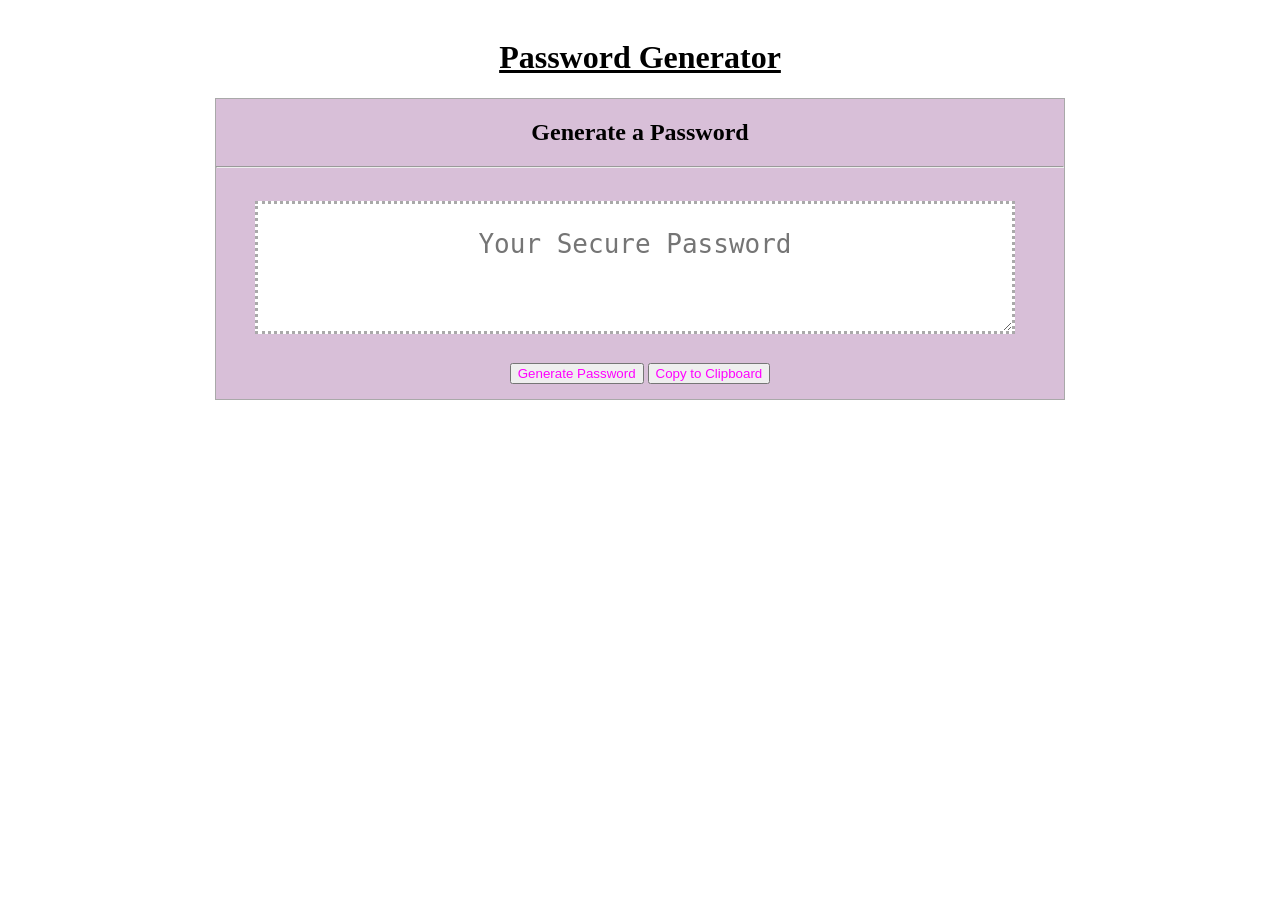
<file: index.html>
<!DOCTYPE html>
<html lang="en">
  <head>
    <meta charset="UTF-8" />
    <meta name="viewport" content="width=device-width, initial-scale=1.0" />
    <meta http-equiv="X-UA-Compatible" content="ie=edge" />
    <title>Password Generator</title>
    <link rel="stylesheet" href="style.css" />
  </head>
  <body>
    <div class="wrapper">
      <header>
        <h1>Password Generator</h1>
      </header>
      <div class="card">
        <div class="card-header">
          <h2>Generate a Password</h2>
          <hr>
        </div>
        <div class="card-body">
          <textarea
            readonly
            id="password"
            placeholder="Your Secure Password"
            aria-label="Generated Password"
          ></textarea>
        </div>
        <div class="card-footer">
          <button id="generate" class="btn">Generate Password</button>
          <button id="copyToClipboard" onclick="copyToClipboard()" class="btn">Copy to Clipboard</button>
        </div>
      </div>
    </div>
    <script src="script.js"></script>
  </body>
</html>
</file>
<file: style.css>
.wrapper{
    background-color: white;
    text-align: center;
    width: 850px;
    padding: 10px 20px 30px 20px;
    margin: auto;
}

h1{
    text-decoration: underline;
}
.card-header{
    background-color: thistle;
    color: black;
}
textarea{
    height: 100px;
    width: 750px;
    margin: 25px 30px 25px 20px;
    border: dotted darkgray 3px;
    text-align: center;
    font-size: xx-large;
    padding-top: 25px;
}
#generate{
    color:fuchsia;
}
#copyToClipboard{
    color: fuchsia;
}
.card{
    border: darkgray 1px solid;
    height: 300px;
    background-color: thistle;
   
}
</file>
